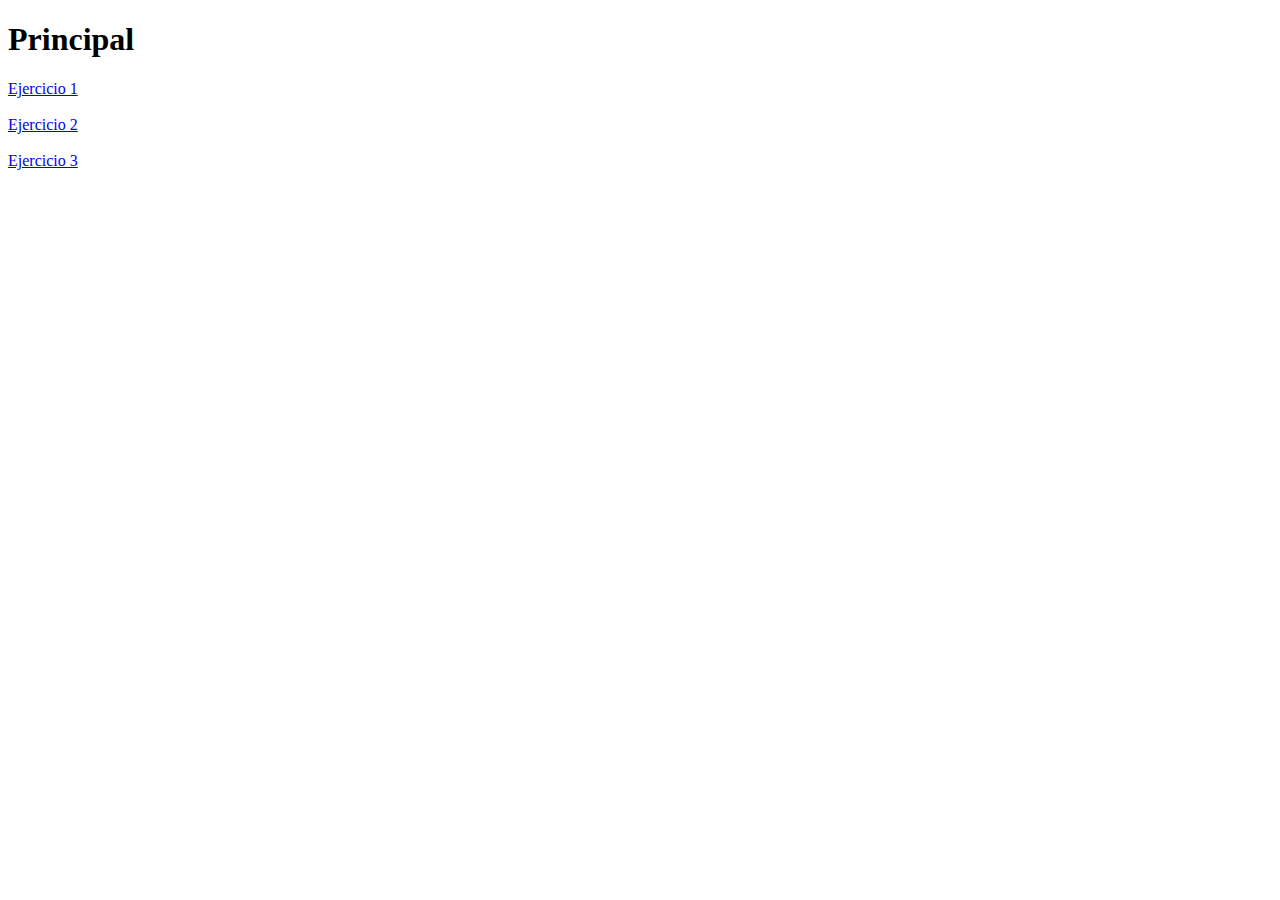
<file: index.html>
<!DOCTYPE html>
<html lang="en">
<head>
    <meta charset="UTF-8">
    <meta name="viewport" content="width=device-width, initial-scale=1.0">
    <title>Principal</title>
</head>
<body>
    <h1>Principal</h1>
 
    <a href="html/ejercicio1.html" target="_blank">Ejercicio 1</a><br><br>
    <a href="html/ejercicio2.html" target="_blank">Ejercicio 2</a><br><br>
    <a href="html/ejercicio3.html" target="_blank">Ejercicio 3</a>
</body>
</html>
</file>
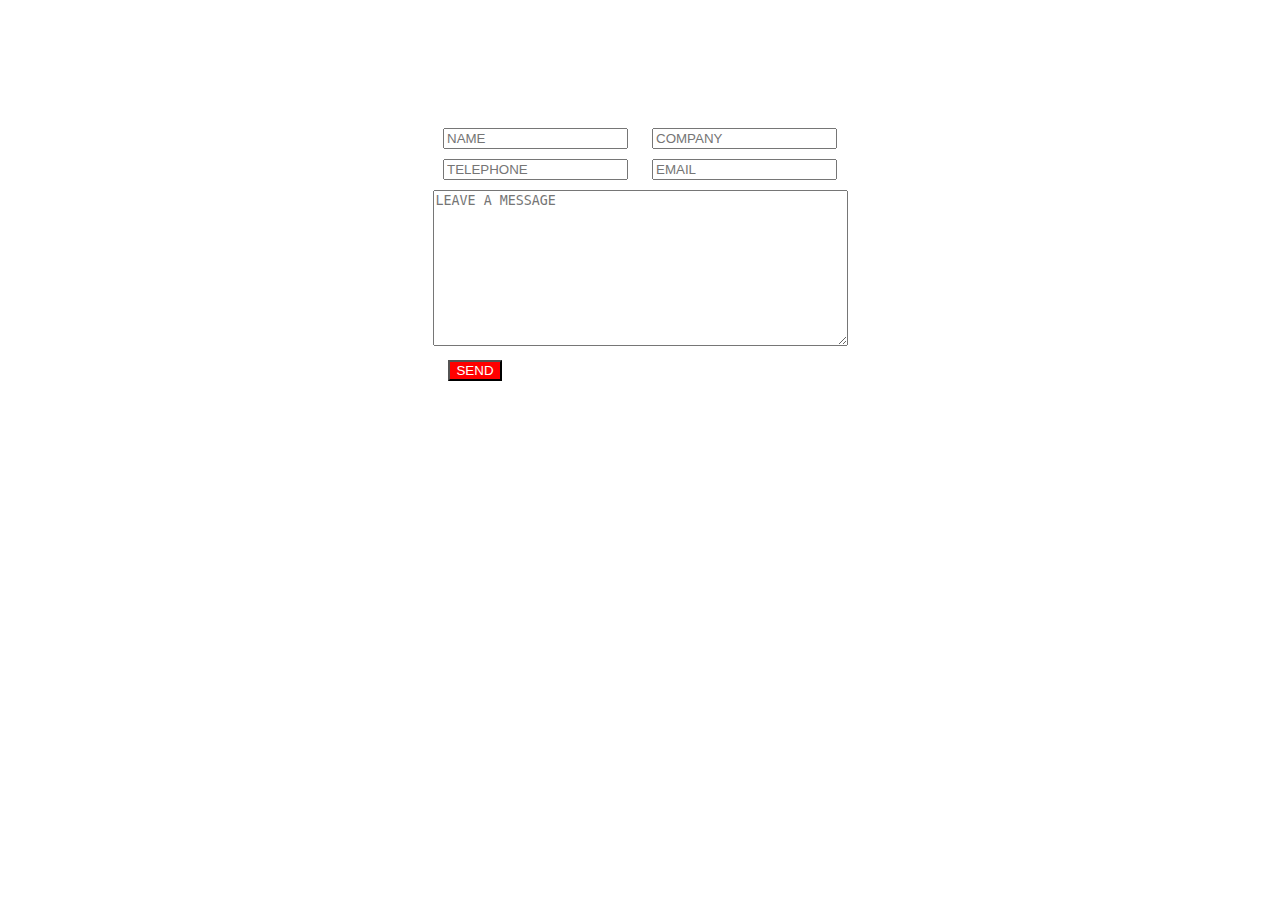
<file: html/ejercicio1.html>
<!DOCTYPE html>
<html lang="en">
<head>
    <meta charset="UTF-8">
    <meta name="viewport" content="width=device-width, initial-scale=1.0">
    <title>Ejemplo Formulario #1</title>
    <link rel="stylesheet" href="../css/style.css">
</head>
<body>
    <!-- Hecho por Jorge Andres  Ospino Suarez  -->
<form>
    
  <div class="div">
   <input type="text" placeholder="NAME" id="input1" required pattern="[A-Za-z\s]{1,60}">
   <input type="text" placeholder="COMPANY" required>    </div>
   <div class="div">
   <input type="number" placeholder="TELEPHONE" id="input3" required pattern="\+\d{2}-\d{3}-\d{7}">
   <input type="email" placeholder="EMAIL" required pattern="{1,30}">
</div>
<div class="div3">
    <textarea placeholder="LEAVE A MESSAGE" cols="49" rows="10" id="tex"></textarea>
</div>
<div class="div4">
    <input type="submit" value="SEND" id="text">
</div>
</form>

</body>
</html>
</file>
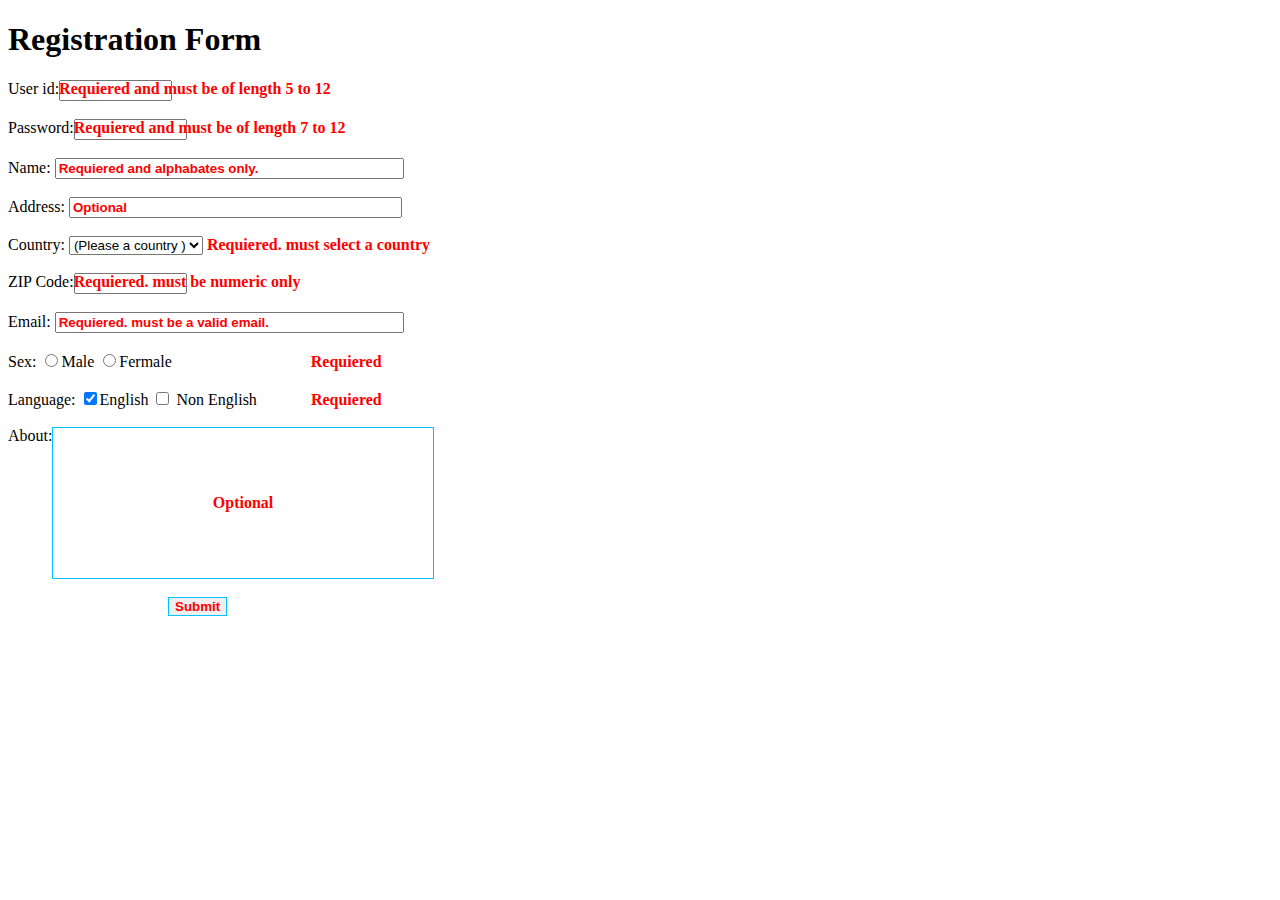
<file: html/ejercicio2.html>
<!DOCTYPE html>
<html lang="en">

<head>
    <meta charset="UTF-8">
    <meta name="viewport" content="width=device-width, initial-scale=1.0">
    <title>Ejemplo Formulario #2</title>
    <link rel="stylesheet" href="../css/style2.css">
</head>

<body>
    <!-- Hecho por Jorge Andres  Ospino Suarez  -->
    <h1>Registration Form</h1>
    <form>
        <div class="papa">
            <label for="A">User id:</label>
            <div class="input-container">
                <input id="A" type="text">
                <span class="overflow-text">Requiered and must be of length 5 to 12</span>
            </div>
        </div><br>
        <div class="papa">
            <label for="A">Password:</label>
            <div class="input-container">
                <input id="A" type="text">
                <span class="overflow-text">Requiered and must be of length 7 to 12</span>
            </div>
        </div><br>
        <label>Name:</label> <input type="text" value="Requiered and alphabates only." size="40"> <br><br>
        <label>Address:</label> <input type="text" value="Optional" size="38"> <br><br>
        <label>Country:</label>
        <select>
            <option value="">(Please a country )</option>
        </select>
        <span>Requiered. must select a country</span> <br><br>
        <div class="papa">
            <label>ZIP Code:</label>
            <div class="input-container">
                <input id="A" type="text">
                <span class="overflow-text">Requiered. must be numeric only</span>
            </div>
        </div><br>
        <label>Email:</label> <input type="text" value="Requiered. must be a valid email." size="40"> <br><br>
        <label>Sex:</label> <input type="radio">Male <input type="radio">Fermale <span id="span1">Requiered</span>
        <br><br>
        <label>Language:</label> <input type="checkbox" checked>English <input type="checkbox"> Non English <span
            id="span2">Requiered</span> <br><br>
        <div class="papa2">
            <label>About:</label>
            <div class="hijoUno">
                <span>Optional</span>
            </div>
        </div><br>
        <div class="boton"><input type="submit" value="Submit" id="B"></div>
    </form>
</body>

</html>
</file>
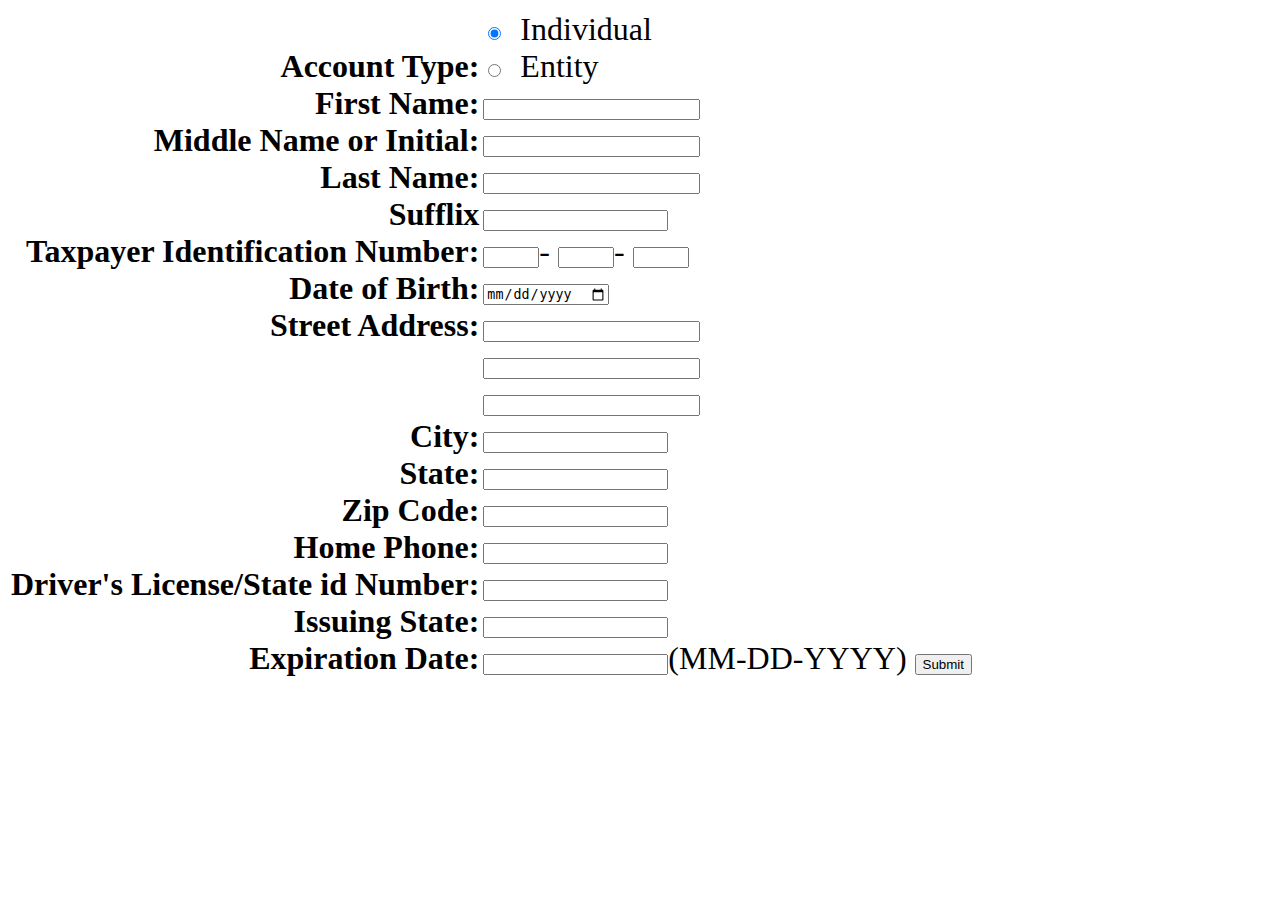
<file: html/ejercicio3.html>
<!DOCTYPE html>
<html lang="en">
<head>
    <meta charset="UTF-8">
    <meta name="viewport" content="width=device-width, initial-scale=1.0">
    <title>Ejemplo Formulario #3</title>
</head>
<body>
    <!-- Hecho por Jorge Andres  Ospino Suarez  -->
    <table style="font-size: 200%;">
        <tr>
            <td style="text-align: right;">
                <Span><strong>Account Type: </strong></Span><br>
                <span><strong>First Name:</strong></span><br>
                <span><strong>Middle Name or Initial:</strong><br>
                    <span><strong>Last Name:</strong></span><br>
                    <span><strong>Sufflix</strong></span><br>
                    <span><strong>Taxpayer Identification Number:</strong></span><br>
                    <span><strong>Date of Birth:</strong></span><br>
                    <span><strong>Street Address:</strong></span><br><br><br>
                    <span><strong>City:</strong></span><br>
                    <span><strong>State:</strong></span><br>
                    <span><strong>Zip Code:</strong></span><br>
                    <span><strong>Home Phone:</strong></span><br>
                    <span><strong>Driver's License/State id Number:</strong></span><br>
                    <span><strong>Issuing State:</strong></span><br>
                    <span><strong>Expiration Date:</strong></span><br>
                    <span><strong></strong></span><br>
                    <span><strong></strong></span><br>
            </td>
            <td><input  type="radio" name="option" checked>&nbsp; Individual <br>
                <input  type="radio" name="option">&nbsp; Entity <br>
                <form action="">
                    <input type="text"name="First" required
                        pattern="(Mr|Ms|Mrs)\s[a-zA-Z]+\s{0,2}[a-zA-Z]+" size="24"><br>
                    <input  type="text" name="Middle" required pattern="[A-Z][a-z]?"
                        size="24"><br>
                    <input type="text" name="Last" required
                        pattern="(Mr|Ms|Mrs)\s[a-zA-Z]+\s{0,3}[a-zA-Z]+" 
                        size="24"><br>

                    <datalist id="Lista">
                        <option value="Mr">
                        </option>
                        <option value="Mrs"></option>
                        <option value="Ms"></option>
                    </datalist>
                    <input type="text" list="Lista" ><br>
                    <input type="number" name="number" min="1" max="10">-
                    <input type="number" name="number" min="1" max="10">-
                    <input type="number" name="number" min="1" max="10"><br>
                    <input type="date" name="date" ><br>
                    <input type="text" name="addrees" size="24"><br>
                    <input type="text" name="addrees" size="24"><br>
                    <input type="text" name="addrees" size="24"><br>
                    <input type="text" name="city"><br>
                    <datalist id="State">
                        <option value="Amazonas"></option>
                        <option value="Antioquia"></option>
                        <option value="Arauca"></option>
                        <option value="Atlántico"></option>
                        <option value="Boyacá"></option>
                        <option value="Bolívar"></option>
                        <option value="Caldas"></option>
                        <option value="Caquetá"></option>
                        <option value="Casanare"></option>
                        <option value="Cauca"></option>
                        <option value="Cesar"></option>
                        <option value="Chocó"></option>
                        <option value="Córdoba"></option>
                        <option value="Cundinamarca"></option>
                        <option value="Guainía"></option>
                        <option value="Guaviare"></option>
                        <option value="Huila"></option>
                        <option value="La Guajira"></option>
                        <option value="Magdalena"></option>
                        <option value="Meta"></option>
                        <option value="Nariño"></option>
                        <option value="Putumayo"></option>
                        <option value="Quindío"></option>
                        <option value="Risaralda"></option>
                        <option value="Santander"></option>
                        <option value="Sucre"></option>
                        <option value="Tolima"></option>
                        <option value="Valle del Cauca"></option>
                        <option value="Vaupés"></option>
                        <option value="Vichada"></option>
                        <option value="Norte de Santander"></option>

                    </datalist>

                    <input  type="text" list="State"><br>
                    <input type="text" id="identificacion" name="Zip code" required pattern="\d{6}(\d{4})?"
                        ><br>

                    <input type="text" id="telefono" name="telefono" required pattern="\+\d{2}\s\d{3}\s\d{7}"
                        ><br>
                    <input type="text" name="Middle" ><br>
                    <input type="text" id="Issuing" name="phone" required
                        pattern="D\d+" >
                    <br>
                    <input type="text" id="fecha" name="fecha" required
                        pattern="(0?[1-9]|[12][0-9]|3[01])/(0?[1-9]|1[012])/(20)[0-9]{2}">(MM-DD-YYYY) 
                        <input type="submit" >
                    <br><br><br><br>
                </form>
        </tr>
    </table>

       
</body>
</html>
</file>
<file: css/style.css>
body{
    text-align: center;
    margin-top: 10%;
}
.div{
    margin-top: 10px;
}
.div2{
    margin-top: 10px;
}
.div3{
    margin-top: 10px;
}
.div4{
    margin-top: 10px;
    margin-right: 330px;
   
}
#input1{
    margin-right: 20px;
    
}

#input3{
    margin-right: 20px;   
}
#text{
    background-color: red;
    color: white;
}
</file>
<file: css/style2.css>
#span1{
    margin-left: 135px;
    color: red;
}
#span2{
    margin-left: 50px;
    color: red;
}
.papa{
    display: flex;
    flex-direction: row;
}
.input-container {
    max-width: 150px;
    position: relative;
  }
  #A {
    width: 70%;
  }
span, input{
    font-weight: bold;
    color: red;
}
  .overflow-text {
    position: absolute;
    top: 0;
    left:0%; 
    white-space: nowrap; 
  }
  .papa2{
    display: flex;
    flex-direction: row;
  }
.hijoUno{
    display: flex;
    width: 30%;
    height: 150px;
    justify-content: center;
    align-items: center;
    border: 1px solid rgb(0, 195, 255);
}
#B{
    border: 1px solid rgb(0, 195, 255);
}
.boton{
    display: flex;
    width: 30%;

    justify-content: center;
}
</file>
